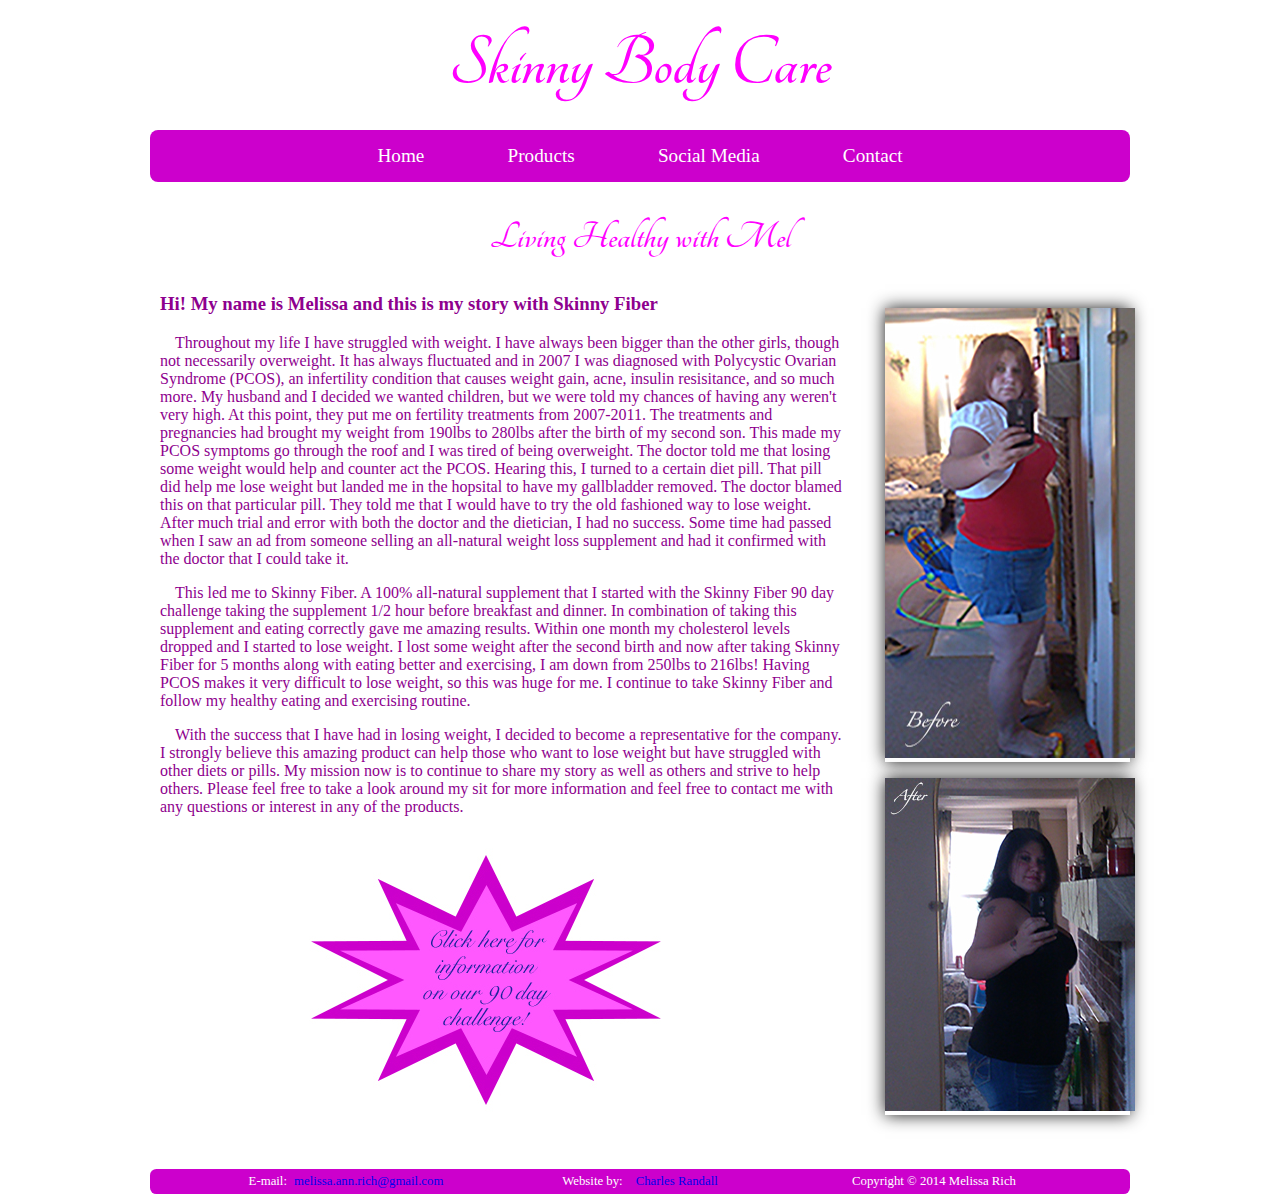
<file: index.html>
<!doctype html>
<html lang="en">
<head>
	<meta http-equiv="Content-Type" content="text/html" charset="UTF-8">
	<link rel="stylesheet" type="text/css" href="css/style.css" media="screen">
	<link href='http://fonts.googleapis.com/css?family=Tangerine:400,700' rel='stylesheet' type='text/css'>
	<title> Melissa Rich || Skinny Fiber Representative</title>
</head>
<body>
	<div id="wrapper">
		<div class="header"> 
			<h1> 
				Skinny Body Care
			</h1>
		</div>

		<!-- Nav section -->


		<ul class="navbar">
			<li><a href="index.html"> Home </a></li>
			<li><a href="products.html"> Products </a></li>
			<li><a href="Social Media.html"> Social Media </a></li>
			<li><a href="contact.html"> Contact </a></li>
		</ul>
			
		<!-- End nav section -->


		<div class="h2">
			<h2> Living Healthy with Mel </h2>
		</div>			 

		<div id="homecontent">
			<h3>Hi! My name is Melissa and this is my story with Skinny Fiber </h3>
			<p>
					Throughout my life I have struggled with weight. I have always been bigger than the other girls,
				though not necessarily overweight. It has always fluctuated and in 2007 I was diagnosed with Polycystic Ovarian Syndrome (PCOS), an infertility condition that causes weight gain, acne, insulin resisitance, and so much more. My husband and I decided we wanted children, but we were told my chances of having any weren't very high. At this point, they put me on fertility treatments from 2007-2011. The treatments and pregnancies had brought my weight from 190lbs to 280lbs after the birth of my second son. This made my PCOS symptoms go through the roof and I was tired of being overweight. The doctor told me that losing some weight would help and counter act the PCOS. Hearing this, I turned to a certain diet pill. That pill did help me lose weight but landed me in the hopsital to have my gallbladder removed. The doctor blamed this on that particular pill. They told me that I would have to try the old fashioned way to lose weight. After much trial and error with both the doctor and the dietician, I had no success. Some time had passed when I saw an ad from someone selling an all-natural weight loss supplement and had it confirmed with the doctor that I could take it.
			</p>

			<p>
					This led me to Skinny Fiber. A 100% all-natural supplement that I started with the Skinny Fiber
				90 day challenge taking the supplement 1/2 hour before breakfast and dinner. In combination of taking this supplement and eating correctly gave me amazing results. Within one month my cholesterol levels dropped and I started to lose weight. I lost some weight after the second birth and now after taking Skinny Fiber for 5 months along with eating better and exercising, I am down from 250lbs to 216lbs! Having PCOS makes it very difficult to lose weight, so this was huge for me. I continue to take Skinny Fiber and follow my healthy eating and exercising routine. 
			</p>
			<p>
					With the success that I have had in losing weight, I decided to become a representative for the 
				company. I strongly believe this amazing product can help those who want to lose weight but have struggled with other diets or pills. My mission now is to continue to share my story as well as others and strive to help others. Please feel free to take a look around my sit for more information and feel free to contact me with any questions or interest in any of the products. 
			</p>
			
			<div class="90day">
				<a href="http://melrich31887.sbcspecial.com" target="_blank">
					<img src="imgs/90day1.jpg" alt="image of 90 day challenge link">
				</a>
			</div>	

		</div>

		<div id="before">
			<img src="imgs/pic1.jpg">
		</div>
		
		<div id="after">
			<img src="imgs/pic2.jpg">
		</div>
		
		<div style="clear: both;"> </div>


		<!--     FOOTER      -->

		<div id="footer">
			<span class="email">E-mail: <a href="mailto:melissa.ann.rich@gmail.com"> melissa.ann.rich@gmail.com </a></span>
			<span class="copyright">Copyright &copy; 2014 Melissa Rich</span>
			<span> Website by: <a href="http://www.cmrandall.com" target="_blank"> Charles Randall</a></span>
		</div>
	</div>
	
</body>
</html>
</file>
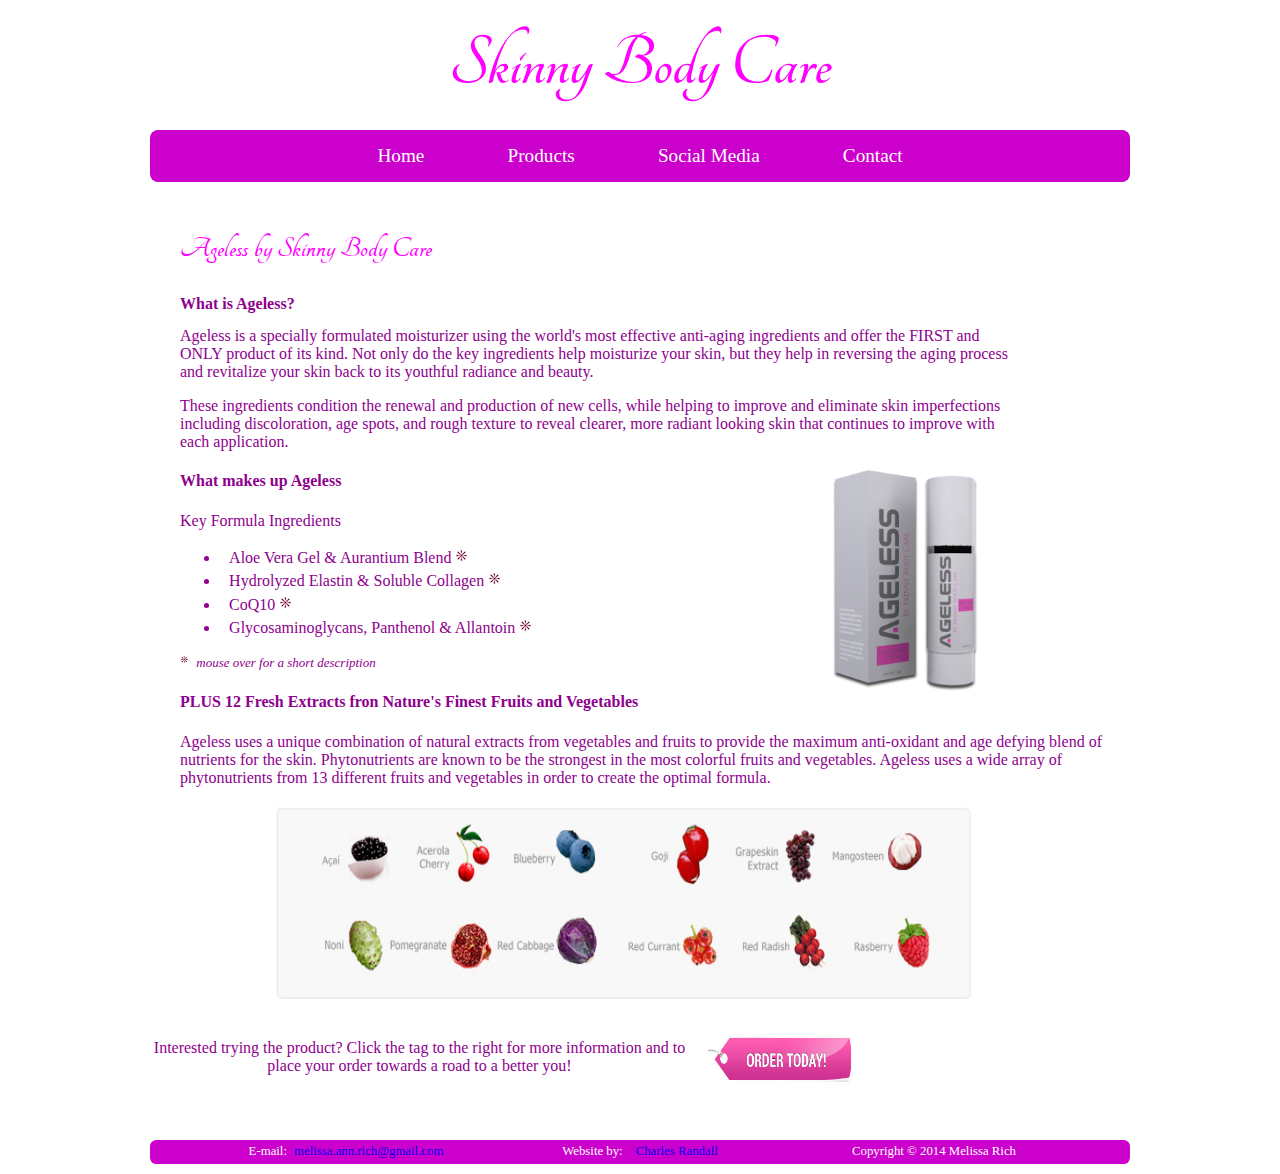
<file: ageless.html>
<!doctype html>
<html lang="en">
<head>
	<meta http-equiv="Content-Type" content="text/html" charset="UTF-8">
	<link rel="stylesheet" type="text/css" href="css/style.css" media="screen">
	<link href='http://fonts.googleapis.com/css?family=Tangerine:400,700' rel='stylesheet' type='text/css'>
	<script type="text/javascript" src="js/jquery.js"></script>
	<script type="text/javascript" src="js/tooltip.js"></script>
	<script type="text/javascript">
		$("document").ready(function() {
			$("li[class$=infoicon]").append("<img src='imgs/asterisk.jpg' align='absbottom' />")
		});
	</script>
	<title> Ageless by Skinny Body Care </title>
</head>
<body>
	<div id="wrapper">
		<div class="header"> 
			<h1> 
				Skinny Body Care
			</h1>
		</div>
		
		<!-- Nav section -->

		<ul class="navbar">
			<li><a href="index.html"> Home </a></li>
			<li><a href="products.html"> Products </a></li>
			<li><a href="Social Media.html"> Social Media </a></li>
			<li><a href="contact.html"> Contact </a></li>
		</ul>

		<!-- End nav section -->

		<!-- Begin Content -->

		<div id="productcontent">
			<div class="skinnyfiber">
				<h3> Ageless by Skinny Body Care </h3>
			</div>

			<div id="whatis">
				<p>
					<h4> What is Ageless? </h4> <br>
					<p>
						Ageless is a specially formulated moisturizer using the world's most effective anti-aging ingredients and offer the FIRST and ONLY product of its kind. Not only do the key ingredients help moisturize your skin, but they help in reversing the aging process and revitalize your skin back to its youthful radiance and beauty.
					</p>
					<p>
						These ingredients condition the renewal and production of new cells, while helping to improve and eliminate skin imperfections including discoloration, age spots, and rough texture to reveal clearer, more radiant looking skin that continues to improve with each application.
					</p>
				</p>
			</div>
			

			<img src="imgs/ageless.png" width="150" height="225" class="agelesspic">

			<div class="skinnyfiber">
				<p>
					<h4> What makes up Ageless </h4>
			    </p>

			    <span id="ingredients">
					<p> Key Formula Ingredients </p>
						<ul class="changecolor">
							<li class="infoicon">
								<a class="tooltip" data-tip-type="html" data-tip-source="aloe"> 
									Aloe Vera Gel & Aurantium Blend
								</a>  
							</li>
							<li class="infoicon">
								<a class="tooltip" data-tip-type="html" data-tip-source="elastin"> 
									Hydrolyzed Elastin & Soluble Collagen
								</a> 
							</li>
							<li class="infoicon">
								<a class="tooltip" data-tip-type="html" data-tip-source="coq10"> 
									CoQ10
								</a>       
							</li>
							<li class="infoicon">
								<a class="tooltip" data-tip-type="html" data-tip-source="allantoin">				 
									Glycosaminoglycans, Panthenol & Allantoin 
								</a>
							</li>
						</ul>
					</p>
				</span>
				
				<p class="asterisk">
					<img src="imgs/asterisk.jpg" alt="picture of asterisk" height="13" width="13"> 
					<em>mouse over for a short description</em>
				</p> 				

			</div>

			<div class="fruitsveggies">
				<p>
					<h4> PLUS 12 Fresh Extracts fron Nature's Finest Fruits and Vegetables </h4>
				</p>
				<p>
					Ageless uses a unique combination of natural extracts from vegetables and fruits to provide the maximum anti-oxidant and age defying blend of nutrients for the skin. Phytonutrients are known to be the strongest in the most colorful fruits and vegetables. Ageless uses a wide array of phytonutrients from 13 different fruits and vegetables in order to create the optimal formula.
				</p>
			</div>
			
			<img src="imgs/fruitsandveggies.jpg" width="700" height="200" id="fruitsandveggies">

			<div style="clear: both;"></div>
		</div>

		
		<div id="ordernow">
			<p> 
				Interested trying the product? Click the tag to the right for more information and to place your order towards a road to a better you!
			</p>
		</div>	
			<a href="http://melrich31887.agelesshealthyskin.com" target="_blank" class="orderskinnyfiber">
				<img src="imgs/ordernow.png" alt="link to order skinny fiber" width="150" height="50" id="ordernowimg">
			</a>
		
		<div style="clear: both;"> </div>	

		<!-- End Content -->


		<!-- Start dialog section for jQuery -->

    	<div class="tooltip-html-source">
			<div id="aloe">
					Natural moisturizing agents and skin conditioning agents. Promotes the production of new skin cells through increasing the macrophage function of the cells.
			</div>
			<div id="elastin">
					Natural moisturizing agents and skin conditioning agents. Promotes the production of new skin cells through increasing the macrophage function of the cells.
			</div>
			<div id="coq10">
					Coenzyme Q10 is similar to a viatmin made by your body. Your cells use it to produce energy for cell growth and maintenance and also acts as an antioxidant. CoQ10 is essential for electron transfer that takes place during cellular renewal and production
			</div>
			<div id="allantoin">
					These nutrients moisturize and strengthen the skin by helping it retain natural nutrients such as Pro Vitamin B5. They have a combined keratolytic effect, increasing the water content of the extracellular matrix and enhancing the appearance of the skin by helping to firm and tighten your skin filling in wrinkles within minutes of application
			</div>
		</div>

		<!-- End jQuery content -->

		<!--     FOOTER      -->

		<div id="footer">
			<span class="email">E-mail: <a href="mailto:melissa.ann.rich@gmail.com"> melissa.ann.rich@gmail.com </a></span>
			<span class="copyright">Copyright &copy; 2014 Melissa Rich</span>
			<span> Website by: <a href="http://www.cmrandall.com" target="_blank"> Charles Randall</a></span>
		</div>
		
		<div id="tooltip_container">
			
		</div>

	</div>

</body>
</html>
</file>
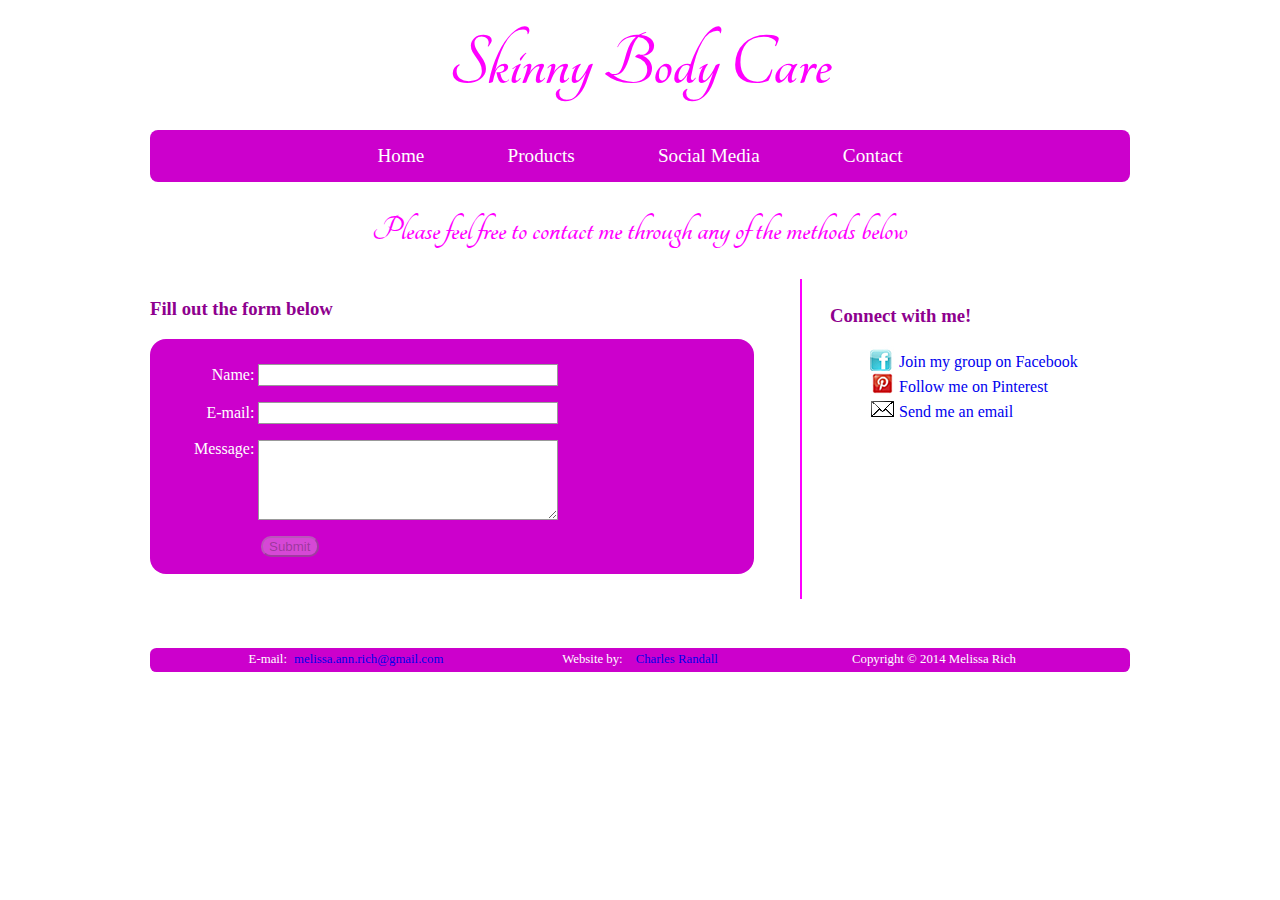
<file: contact.html>
<!doctype html>
<html lang="en">
<head>
	<meta http-equiv="Content-Type" content="text/html" charset="UTF-8">
	<link rel="stylesheet" type="text/css" href="css/style.css" media="screen">
	<link href='http://fonts.googleapis.com/css?family=Tangerine:400,700' rel='stylesheet' type='text/css'>
	<script type="text/javascript" src="js/jquery.js"></script>
	<script type="text/javascript">
		$("document").ready(function() {
			$("a[id$=fb]").prepend("<img src='imgs/fb_icon1.jpg' align='absbottom' />")
			$("a[id$=pin]").prepend("<img src='imgs/pinterest.jpg' align='absbottom' />")
			$("a[id$=email]").prepend("<img src='imgs/envenlope.gif' align='absbottom' />")
		});
	</script>
	<title> Melissa's Skinny Fiber </title>
</head>
<body>
	<div id="wrapper">
		<div class="header"> 
			<h1>
				Skinny Body Care
			</h1>
		</div>
		

		<!-- Nav section -->

		<ul class="navbar">
			<li><a href="index.html"> Home </a></li>
			<li><a href="products.html"> Products </a></li>
			<li><a href="Social Media.html"> Social Media </a></li>
			<li><a href="contact.html"> Contact </a></li>
		</ul>
	
		<!-- End nav section -->
		

		<!-- Begin Content Section -->

		<div id="waystocontact">
			<h2 id="contactme"> Please feel free to contact me through any of the methods below </h2>
		
			<div id="contactForm">
				<h3> Fill out the form below </h3>
				<form action="formtoemailpro.php"  method="POST" name"contact form" id="contact-form" novalidate="novalidate">
					  <div>
					    <label for="name">Name:</label>
					    <input type="text" id="name" name="name" class="required">
					    <span>Please enter your name</span>
					  </div>

					  <div>
					    <label for="email">E-mail:</label>
					    <input type="text" id="email" name="email" class="required">
					    <span>Please enter a valid e-mail</span>
					  </div>

					  <div>
					    <label for="message">Message:</label>
					    <textarea id="message" name="message" class="required"></textarea>
					    <span>Please enter your message</span>
					  </div>
					 
					  <div class="button">
					    <button type="submit">Submit</button>
					  </div>
				</form> 
			</div>

			<div id="contactright">
				<h3> Connect with me! </h3>
				<ul>
					<li>
						<a href="https://www.facebook.com/groups/livinghealthywithmel" target="_blank" id="fb">
							Join my group on Facebook
						</a>
					</li>
					<li>
						<a href="http://www.pinterest.com/mrich1987/" target="_blank" id="pin">
							Follow me on Pinterest
						</a>
					</li>
					<li>
						<a href="mailto:melissa.ann.rich@gmail.com"  id="email">
							Send me an email
						</a>
					</li>					
				</ul>
			</div>
			<div style="clear: both;"></div>
		</div>

		<!-- End Content Section -->
		
		<!--     FOOTER      -->

		<div id="footer">
			<span class="email">E-mail: <a href="mailto:melissa.ann.rich@gmail.com"> melissa.ann.rich@gmail.com </a></span>
			<span class="copyright">Copyright &copy; 2014 Melissa Rich</span>
			<span> Website by: <a href="http://www.cmrandall.com" target="_blank"> Charles Randall</a></span>
		</div>
	</div>
	

	<!-- Begin jQuery Content -->

	<script type="text/javascript" src="js/validEmail.js"></script>
	<script type="text/javascript">


		var $button = $(".button button");
		var $required = $(".required")
		function containsBlanks(){
			var blanks = $required.map(function(){ return $(this).val() == "";});
			return $.inArray(true, blanks) != -1;
		}

		function requiredFilledIn(){
			if(containsBlanks() || !$("#email").validEmail()) 
				$button.attr("disabled","disabled");
			else 
				$button.removeAttr("disabled");
		}

		$("#contactForm span").hide();
		$("input,textarea").focus(function(){
			$(this).next().fadeIn("slow");
		}).blur(function(){
			$(this).next().fadeOut("slow");
		}).keyup(function(){
			//Check all required fields.
			requiredFilledIn();
		});

		$("#email").validEmail({on:"keyup", success:function(){
			$(this).next().removeClass("error").addClass("valid");
		}, failure:function(){
			$(this).next().removeClass("valid").addClass("error");
		}});

		requiredFilledIn();
	</script>

	<!-- End jQuery Content -->


</body>
</html>
</file>
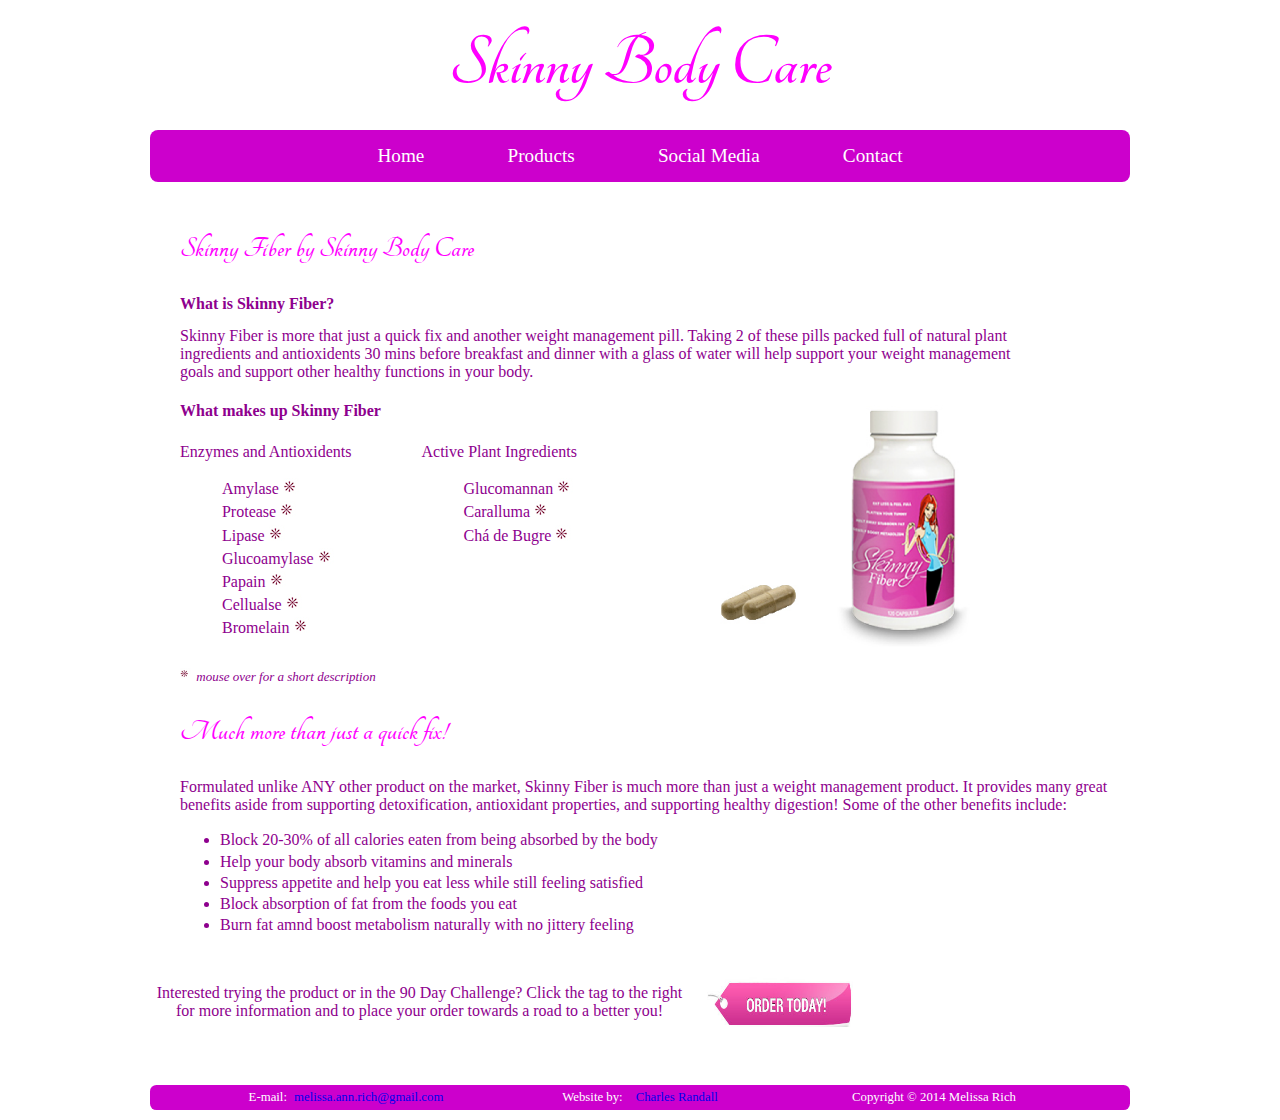
<file: skinnyfiber.html>
<!doctype html>
<html lang="en">
<head>
	<meta http-equiv="Content-Type" content="text/html" charset="UTF-8">
	<link rel="stylesheet" type="text/css" href="css/style.css" media="screen">
	<link href='http://fonts.googleapis.com/css?family=Tangerine:400,700' rel='stylesheet' type='text/css'>
	<script type="text/javascript" src="js/jquery.js"></script>
	<script type="text/javascript" src="js/tooltip.js"></script>
	<script type="text/javascript">
		$("document").ready(function() {
			$("li[class$=infoicon]").append("<img src='imgs/asterisk.jpg' align='absbottom' />")
		});
	</script>

	<title> Skinny Fiber by Skinny Body Care </title>
</head>
<body>
	<div id="wrapper">
		<div class="header"> 
			<h1> 
				Skinny Body Care
			</h1>
		</div>
		
		<!-- Nav section -->

		<ul class="navbar">
			<li><a href="index.html"> Home </a></li>
			<li><a href="products.html"> Products </a></li>
			<li><a href="Social Media.html"> Social Media </a></li>
			<li><a href="contact.html"> Contact </a></li>
		</ul>

		<!-- End nav section -->


		<!-- Begin Content Section -->

		<div id="productcontent">
			<div class="skinnyfiber">
				<h3> Skinny Fiber by Skinny Body Care </h3>				
			</div>
			<div id="whatis" class="skinnyfiber">
				<p>						
					<h4> What is Skinny Fiber? </h4> <br> 
					<p >
						Skinny Fiber is more that just a quick fix and another weight management pill. Taking 2 of these pills packed full of natural plant ingredients and antioxidents 30 mins before breakfast and dinner with a glass of water will help support your weight management goals and support other healthy functions in your body.
					</p>
				</p> 
			</div>
			
			<img src="imgs/skinnyfiber.png" width="150" height="250" class="skinnybottle">
			<img src="imgs/pills1.jpg" alt="picture of skinny fiber supplment pills" id="pill">

			<div id="whatmakes" class="skinnyfiber">	
				<p>
					<h4> What makes up Skinny Fiber </h4>
			    </p>

			    <span id="ingredients">
					<p> Enzymes and Antioxidents </p>
						<ul class="changecolor noliststyle"> 
							<li class="infoicon"> 
								<a class="tooltip" data-tip-type="html" data-tip-source="amylase">
									Amylase
								</a>     
							</li>
							<li class="infoicon">
								<a class="tooltip" data-tip-type="html" data-tip-source="protease">
									Protease 
								</a>     
							</li>
							<li class="infoicon">
								<a class="tooltip" data-tip-type="html" data-tip-source="lipase">
									Lipase 
								</a>      
							</li>
							<li class="infoicon">
								<a class="tooltip" data-tip-type="html" data-tip-source="glucoamylase">
									Glucoamylase 
								</a>
							</li>
							<li class="infoicon">
								<a class="tooltip" data-tip-type="html" data-tip-source="papain">
									Papain 
								</a>      
							</li>
							<li class="infoicon">
								<a class="tooltip" data-tip-type="html" data-tip-source="cellualse">
									Cellualse 
								</a>    
							</li>
							<li class="infoicon">
								<a class="tooltip" data-tip-type="html" data-tip-source="bromelain">
									Bromelain 
								</a>   
							</li>
						</ul>
					</p>
				</span>

				<span id="plants">	
					<p> Active Plant Ingredients </p>
						<ul class="changecolor noliststyle">
							<li class="infoicon">
								<a class="tooltip" data-tip-type="html" data-tip-source="glucomannan">
									Glucomannan 
								</a> 
							</li>
							<li class="infoicon">
								<a class="tooltip" data-tip-type="html" data-tip-source="caralluma">
									Caralluma 
								</a>   
							</li>
							<li class="infoicon">
								<a class="tooltip" data-tip-type="html" data-tip-source="bugre">
									Chá de Bugre 
								</a>
							</li>
						</ul>
					</p>			
				</span>
					<p class="asterisk">
						<img src="imgs/asterisk.jpg" alt="picture of asterisk" height="13" width="13"> 
						<em>mouse over for a short description</em>
					</p> 
			</div>

			<div class="skinnyfiber">
				<h3> Much more than just a quick fix! </h3>
				<p class="changecolor">
					Formulated unlike ANY other product on the market, Skinny Fiber is much more than just a weight management product. It provides many great benefits aside from supporting detoxification, antioxidant properties, and supporting healthy digestion! Some of the other benefits include:
						<ul class="changecolor">
							<li> Block 20-30% of all calories eaten from being absorbed by the body </li>
							<li> Help your body absorb vitamins and minerals </li>
							<li> Suppress appetite and help you eat less while still feeling satisfied </li>
							<li> Block absorption of fat from the foods you eat </li>
							<li> Burn fat amnd boost metabolism naturally with no jittery feeling </li>
						</ul>
				</p>
			</div>
		</div>
		
		<div id="ordernow">
			<p> 
				Interested trying the product or in the 90 Day Challenge? Click the tag to the right for more information and to place your order towards a road to a better you!
			</p>
		</div>	
			<a href="http://melrich31887.sbcspecial.com" target="_blank" class="orderskinnyfiber">
				<img src="imgs/ordernow.png" alt="link to order skinny fiber" width="150" height="50" id="ordernowimg">
			</a>
		
		<div style="clear: both;"> </div>	

		<!-- End Content Section -->	


		<!--     FOOTER      -->
	
		<div id="footer">
			<span class="email">E-mail: <a href="mailto:melissa.ann.rich@gmail.com"> melissa.ann.rich@gmail.com </a></span>
			<span class="copyright">Copyright &copy; 2014 Melissa Rich</span>
			<span> Website by: <a href="http://www.cmrandall.com" target="_blank"> Charles Randall</a></span>
		</div>
		
		<div id="tooltip_container">
			
		</div>


		<!-- Start tool tip section for jQuery -->
			
		<!-- Enzymes and Antioxidents List-->
		

		<div class="tooltip-html-source">
			<div id="amylase">
					An enzyme that helps with the digestion of carbohydrates. Breaks down starch and turns them into a natural sugar which gives the body energy. Also found in the pancreas and the glands that make saliva.
			</div>
			<div id="protease">
					A digestive enzyme needed to digest protein. It liberates amino acids needed by the body. Used as therapy for benefits in oncology, inflammatory conditions, blood rheology control, and immune regulation.
		 	</div>
			<div id="lipase">
					A digestive enzyme needed to digest a healthy amount of fat our bodies need. It hydrolyzes lipids, the ester bonds in triglycerides, to form fatty acids and glycerol. Dissolves fat throughout the body, improves metabolism, and aids in overall detoxification process.
			</div>
			<div id="glucoamylase">
					Turns starch into sugar for easy digestion.
			</div>
			<div id="papain">
					A protease enzyme found in the papaya plant and is used to treat gastrointestinal problems such as stomach ulcers and indigestion. Breaks down heavy proteins to make them easy to digest and absorb into the body and works well against Celiac disease, shingles, and herpes. It also shortens the healing time of some injuries and surgery.
			</div>
			<div id="cellalse">
					Sustains blood sugar, maintains good level of cholesterol, supports cell membranes to keep them healthy from free radicals, toxic chemicals, and breaks down biofilm to help detoxify the intestinal tract as well as major organs.
			</div>
			<div id="bromelain">
					Enzymes found in pineapples, used for digestive support. It treats inflammation following surgery primarily of the ear, nose, and throat as well as other infections and injuries. Aids heartburn when used with amylase and lipase and reduces diarrhea
			</div>

			<!-- Active Plant ingredients list -->

			<div id="glucomannan">
					A unique all natural soluble dietary fiber that expands 50 times its size in your stomach helping you overcome the #1 enemy of weight management... overeating. In addition to the amazing support for your weight loss goals, on its way through the body, glucomannan supports the colon, thereby supporting the digestive system.
			</div>
			<div id="caralluma">
					A plant, in the cactus family, that has been used as a natural appetite suppressant and thirst quencher in India for centuries, particularly in times of famine.* Caralluma is also believed to help support weight management.* It is believed to block certain enzymes that form fat in the body.
			</div>
			<div id="bugre">
					A small tree found in Brazil- very successful in suppressing the appetite and believed to fight cellulite. Can be roasted and made into a coffee substitute and is a good heart tonic that stimulates circulation. It’s also used in Brazil and Haiti as a tea to help relieve cough, regulate renal function, reduce uric acid, and externally to heal wounds. It is widely used in Brazil for it’s AMAZING benefits.	
			</div>
		</div>

		<!-- End tooltip section for jQuery -->
	
	</div>


</body>
</html>
</file>
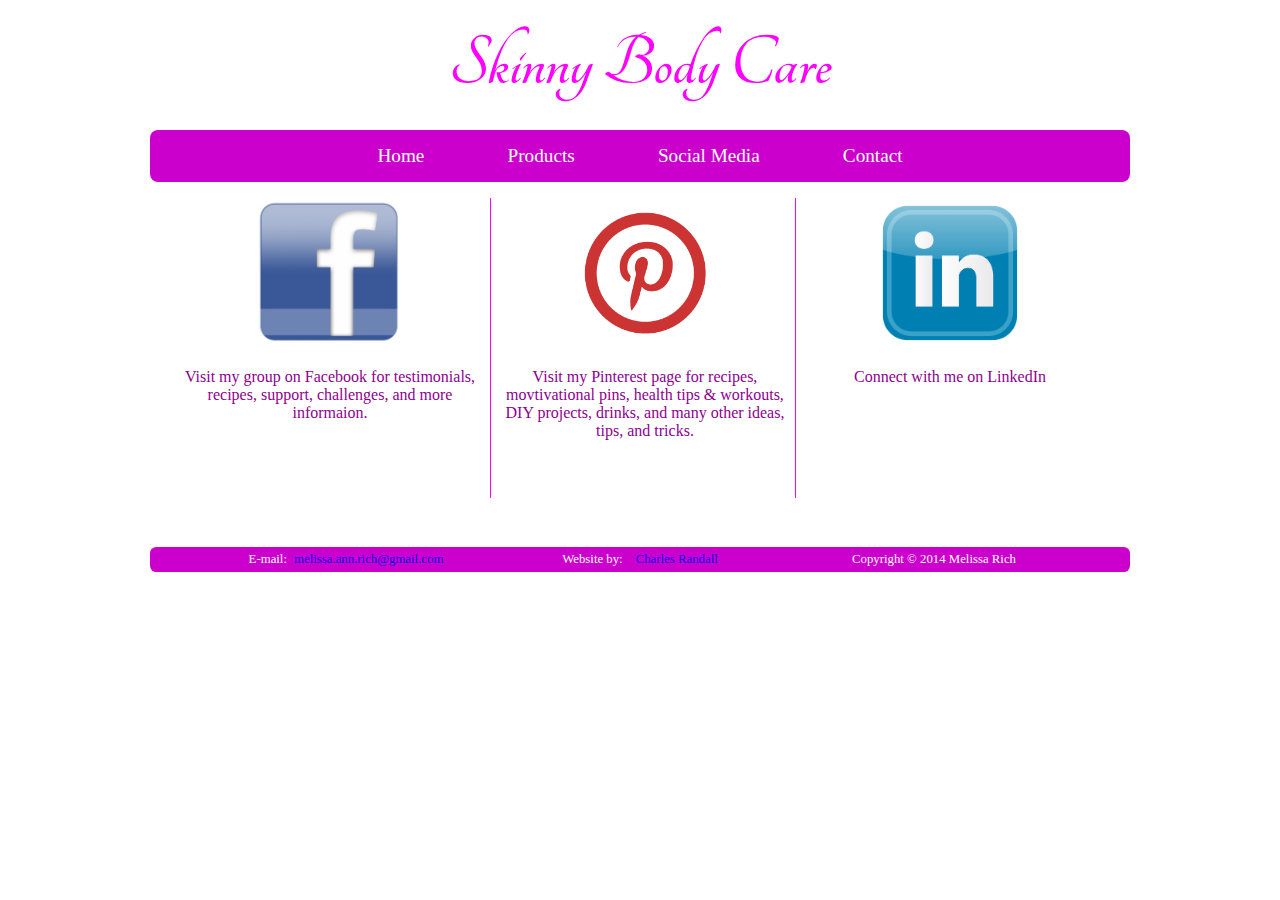
<file: Social Media.html>
<!DOCTYPE html>
<html lang="en">
<head>
	<meta http-equiv="Content-Type" content="text/html" charset="UTF-8">
	<link rel="stylesheet" type="text/css" href="css/style.css" media="screen">
	<link href='http://fonts.googleapis.com/css?family=Tangerine:400,700' rel='stylesheet' type='text/css'>
	
	<title>Social Media</title>
</head>
<body>
	<div id="wrapper">
		<div class="header"> 
			<h1> 
				Skinny Body Care
			</h1>
		</div>		
		
		<!-- Nav section -->

		<ul class="navbar">
			<li><a href="index.html"> Home </a></li>
			<li><a href="products.html"> Products </a></li>
			<li><a href="Social Media.html"> Social Media </a></li>
			<li><a href="contact.html"> Contact </a></li>
		</ul>
	
		<!-- End nav section -->
		
		<!-- Begin content -->

		<div id="mediaboxes">
			<div id="facebook">
				<a href="https://www.facebook.com/groups/livinghealthywithmel/" target="_blank">
					<img src="socialmedia/Facebook_logo.png" alt="picure of facebook icon link" width="150px" height="150px">
					<p>
						Visit my group on Facebook for testimonials, recipes, support, challenges, and more informaion.
					</p>
				</a>
			</div>

			<div id="pinterest">
				<a href="http://www.pinterest.com/mrich1987/" target="_blank">
					<img src="socialmedia/pinterest-logo3.png" alt="picure of pinterest icon link" width="150px" height="150px">
					<p>
						Visit my Pinterest page for recipes, movtivational pins, health tips & workouts, DIY projects, drinks, and many other ideas, tips, and tricks.
					</p>
				</a>
			</div>

			<div id="linkedin">
				<a href="https://www.linkedin.com/profile/view?id=86801906&authType=NAME_SEARCH&authToken=5nBo&locale=en_US&trk=tyah2&trkInfo=tarId%3A1407107746605%2Ctas%3Amelissa%20ri%2Cidx%3A1-1-1" target="_blank">
					<img src="socialmedia/linkedin-logo.png" alt="picure of facebook icon link" width="150px" height="150px">
					<p>
						Connect with me on LinkedIn 
					</p>
				</a>
			</div>
		</div>

		<!-- End content -->

		<!--     FOOTER      -->

		<div id="footer">
			<span class="email">E-mail: <a href="mailto:melissa.ann.rich@gmail.com"> melissa.ann.rich@gmail.com </a></span>
			<span class="copyright">Copyright &copy; 2014 Melissa Rich</span>
			<span> Website by: <a href="http://www.cmrandall.com" target="_blank"> Charles Randall</a></span>
		</div>

	</div>
</body>
</html>
</file>
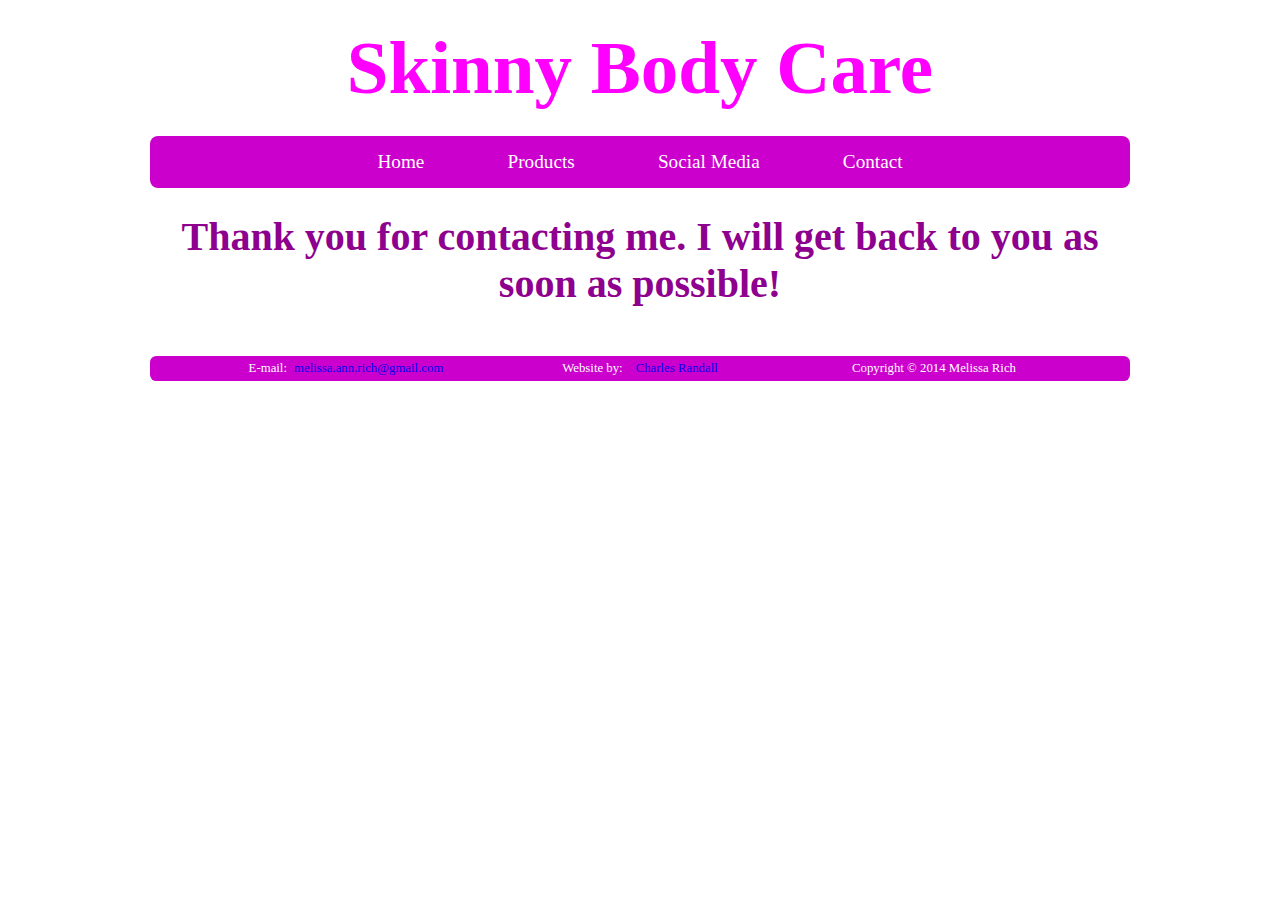
<file: thank_you.html>
<!doctype html>
<html lang="en">
<head>
	<meta http-equiv="Content-Type" content="text/html" charset="UTF-8">
	<link rel="stylesheet" type="text/css" href="css/style.css" media="screen">
	<link href='http://fonts.googleapis.com/css?family=Playfair+Display+SC:400,700italic' rel='stylesheet' type='text/css'>
	<title> Melissa's Skinny Fiber </title>
</head>
<body>
	<div id="wrapper">
		<div class="header"> 
			<h1> 
				Skinny Body Care
			</h1>
		</div>

		<!-- Nav section -->


		<ul class="navbar">
			<li><a href="index.html"> Home </a></li>
			<li><a href="products.html"> Products </a></li>
			<li><a href="Social Media.html"> Social Media </a></li>
			<li><a href="contact.html"> Contact </a></li>
		</ul>

		<!-- End nav section -->


		<div class="thankyou"> 
			<h1> 
				Thank you for contacting me. I will get back to you as soon as possible!
			</h1>
		</div>







		<!--     FOOTER      -->

		<div id="footer">
			<span class="email">E-mail: <a href="mailto:melissa.ann.rich@gmail.com"> melissa.ann.rich@gmail.com </a></span>
			<span class="copyright">Copyright &copy; 2014 Melissa Rich</span>
			<span> Website by: <a href="http://www.cmrandall.com" target="_blank"> Charles Randall</a></span>
		</div>
	</div>
	
</body>
</html>
</file>
<file: css/style.css>
/* =================
		Content
   ================= */

body {
	margin: 10px auto;
	min-height: 100%;
}

.clearfix:after {
     visibility: hidden;
     display: block;
     font-size: 0;
     content: " ";
     clear: both;
     height: 0;
     }
.clearfix { display: inline-block; }
/* start commented backslash hack \*/
* html .clearfix { height: 1%; }
.clearfix { display: block; }
/* close commented backslash hack */

#wrapper {
	width: 980px;
	margin: 0 auto;
	min-height: 100%;
}

.header h1 {
	font-family: 'Tangerine', cursive;
	font-size: 75px;
	color: #ff00ff;
	text-align: center;
	margin: 25px auto;
}

.navbar {
	list-style: none;
	margin: 0;
	padding: 0;
	text-align: center;
	border-radius: .5em;
	background-color: #cc00cc;
}

.navbar li {
	display: inline;
}

.navbar a, .navbar a:visited {
	display: inline-block;
	font-size: 1.2em;
	color: white;
	text-decoration: none;
	padding: 15px 20px;
	margin: 0 2%;
}

a {
	text-decoration: none;
}

p {
	color: #8E008E;
}

hr {
	border-color: #ff00ff;
}

ul.changecolor li {
	padding: .1em 0;
}



/* =================
		Footer
   ================= */

#footer {
	font-size: .8em;
	margin-top: 5%;
	padding-bottom: .5%;
	padding-top: .5%;
	text-align: center;
	color: white;
	border-radius: .5em;
	background-color: #cc00cc;
	clear: both;
}

.email, .copyright {
	color: white;
	width: 40%;
}

.email {
	float: left;
}

.copyright  {
	float: right;
}



 span a {
 	margin-left: 1%;
 }

/* =================
		 Home
   ================= */

div.h2 h2 {
	font-size: 40px;
	color: #ff00ff;
	font-family: 'Tangerine', cursive;
	text-align: center;
}

#homecontent {
	margin-left: 10px;
	width: 70%;	
	float: left;
}

#homecontent p {
	text-indent: 15px;
}

div#homecontent h3 {
	margin-top: -15px;
	color: #8E008E;
}

#before, #after {
	width: 25%;
	border: 0 dashed white;
	float: right;
	box-shadow: 0 0 1em #191919; 
}

div#homecontent a {
	padding-left: 125px;
}


/* =================
		Products
   ================= */

#fiber, #ageless {
	width: 49%;
	margin-top: 25px;
	margin-bottom: 25px;
	text-align: center;
}

#fiber {
	border-right: 1px solid #ff00ff;
	float: left;
}

#ageless {
	float: right;
}


/* =====================
	Skinny Fiber page
   ===================== */

#productcontent {
	margin-top: 50px;
	margin-left: 30px;
}

.changecolor {
	color: #8E008E;
}

#whatis {
	width: 840px;
}

.skinnybottle {
	margin-right: 150px;
	float: right;
}

#ingredients {
	width: 25%;
}

#plants {
	width: 25%;	
	
}

div#whatmakes span {
 	margin-top: -15px;
 	display: inline-block;
 	vertical-align: top;
 }

div.skinnyfiber h3 {
	font-size: 30px;
	color: #ff00ff;
	font-family: 'Tangerine', cursive;
}

div.skinnyfiber h4 {
	color: #8E008E;	
}

div#whatis h4{
	margin-bottom:  -20px;
}

#pill {
	width: 15%;
	float: right;
	margin-top: 175px;
}

#ordernow {
	width: 55%;
	float: left;
	text-align: center;
}

#ordernowimg {
	float: right;
	margin-top: 25px;
	margin-right: 275px;
}

ul.noliststyle li {
	list-style: none;
}

.tooltip-html-source {
	display: none;
}

.asterisk {
	font-size: 13px;
}


/* =====================
		Ageless page
   ===================== */

div#productcontent  h4 {
	color: #8E008E;
}

.agelesspic {
	float: right;
	margin-right: 150px;
}

.fruitsveggies {
	margin-top: -20px;
	float: left;
}

#fruitsandveggies{
	position: relative;
	left: 10%;
}

/* =====================
	 Social Media page
   ===================== */
#mediaboxes{
	text-align: center;
}

#facebook {
	width: 300px;
	height: 300px;
	margin-top: 16px;
	padding-right: 10px;
	display: inline-block;
	text-align: center;
	border-right: 1px solid #ff00ff;
}

#pinterest {
	width: 300px;
	height: 300px;
	display: inline-block;
	vertical-align: top;
	text-align: center;
	padding-top: -25px;
	border-right: 1px solid #ff00ff;
}

#linkedin {
	width: 300px;
	display: inline-block;
	vertical-align: top;
	text-align: center;
}


/* =================
	 Contact page
   ================= */

div#contactright ul {
	list-style: none;
}

h2#contactme {
	color: #ff00ff;
	font-size: 35px;
	font-family: 'Tangerine', cursive;
	text-align: center;
}

div#contactForm h3 {
	color: #8E008E;
}

div#contactright {
	color: #8E008E;
}


/* =================
	thank you page
   ================= */

.thankyou h1 {
	font-family: 'Tangerine', cursive;
	font-size: 40px;
	color: #8E008E;
	text-align: center;
	margin: 25px auto;
}


/* =================
		Form
   ================= */

#waystocontact {
	width: 100%;
}

form {
  width: 575px;
  height: 125px;
  margin-bottom: 15px;
  padding: .9em;
  border-radius: 1em;
  padding-bottom: 85px;
  padding-top: 25px;
  background-color: #cc00cc;
  color: white;
}

#contactForm {	
	width: 650px;
	padding-bottom: 10px;
	float: left;
	border-right: 2px solid #ff00ff;	
}

#contactright {
	width: 300px;
	height: 300px;
	margin-top: -1px;
	padding-top: 8px;
	float: right;
}

div + div {
  margin-top: 1em;
}

label {
  display: inline-block;
  width: 90px;
  text-align: right;
}

input, textarea {
  font: 1em sans-serif;
  width: 300px;

  -webkit-box-sizing: border-box;
  -moz-box-sizing: border-box;
       box-sizing: border-box;
  border: 1px solid #999;
}

input:focus, textarea:focus {
  border-color: #000;
}

textarea {
  vertical-align: top;
  height: 5em;
  resize: vertical;
}

.button {
  padding-left: 90px; 
}

button {
  margin-left: .5em;
  border-radius: 10px;
}

/* =================
	 Testimonials
   ================= */

div.testimonialheader p {
	font-size: 40px;
	color: #ff00ff;
	font-family: 'Tangerine', cursive;
	text-align: center;
}

.testimonial_navleftArrow{
	position: absolute;
	margin-top: 115px;
	margin-left: 10px;
}

.testimonial_navrightArrow{
	position: absolute;
	margin-left: 950px;
	margin-top: 118px;
}

.tquote {
	width: 50%;
	float: left;
	margin-left: 50px;
}

.author {
	float: right;
	margin-right: 80px;
}

/* =================
	  Tool Tip 
   ================= */

#tooltip_container {
	color: #fff;
	position: absolute;
	padding: 20px;
	max-width: 200px;
	background-color: rgba(56,0,56,.85);
	border-radius: 12px;
	display: none;
}


/* =================
	  Box slider 
   ================= */

.bx-wrapper .testimonials-thumbnail {
	 margin: 0px 0px 15px; 
}

.bx-wrapper .testimonials-title { 
	text-align: center;  
	margin: 25px 15px 3px; 
	font-size: 24px; 
	line-height: 1; 
}

.bx-wrapper .testimonials-carousel-thumbnail {
	 max-width: 35%; 
	 float: left; 
	 margin-right: 20px; 
}

.bx-wrapper .testimonials-carousel-thumbnail img { 
	display: block;   
	margin-right: 20px;
	width: 250px;
}

.bx-wrapper .testimonials-carousel-context { 
	overflow: hidden; 
}

.bx-wrapper .testimonials-name { 
	font-size: 18px; 
	margin-bottom: 15px; 
	color: #8E008E; 
	font-weight:400;
}

.bx-wrapper { 
	position: relative;
	margin: 30px auto;
	padding: 0;
	width:100%;
	*zoom: 1;
}

.bx-wrapper .slide {
	padding:0;
	margin:0;
	display: block;
}

.bx-wrapper .bx-viewport {
	padding:10px;
	margin-left:0;
	z-index:1;
	width:100%;
}

.bx-wrapper .bx-pager,
.bx-wrapper .bx-controls-auto {
	position: absolute;
	display:none;
	bottom: -30px;
	width: 100%;
}

.bx-wrapper .bx-loading {
	min-height: 50px;
	background: url(images/bx_loader.gif) center center no-repeat #fff;
	height: 100%;
	width: 100%;
	position: absolute;
	top: 0;
	left: 0;
	z-index: 2000;
}

.bx-wrapper .bx-pager {
	text-align: center;
	font-size: .85em;
	font-weight: bold;
	color: #666;
	padding-top: 20px;
}

.bx-wrapper .bx-pager .bx-pager-item,
.bx-wrapper .bx-controls-auto .bx-controls-auto-item {
	display: inline-block;
	*zoom: 1;
	*display: inline;
}

.bx-wrapper .bx-pager.bx-default-pager a {
	background: #666;
	text-indent: -9999px;
	display: block;
	width: 10px;
	height: 10px;
	margin: 0 5px;
	outline: 0;
	-moz-border-radius: 5px;
	-webkit-border-radius: 5px;
	border-radius: 5px;
}

.bx-wrapper .bx-pager.bx-default-pager a:hover,
.bx-wrapper .bx-pager.bx-default-pager a.active {
	background: #000;
}

.bx-wrapper .bx-next {
	position: absolute;
	top: 0;
	right: 0;
	width: 30px;
	border-left:1px solid #ddd;
	height: 30px;
	cursor: pointer;
	background: #cc00cc url(../imgs/caousel-next.png) no-repeat 0 0 ;
}

.bx-wrapper .bx-prev {
	position: absolute;
	top: 0px;
	right: 30px;
	border-right:1px solid #ddd;
	width: 30px;
	height: 30px;
	cursor: pointer;
	background: #cc00cc url(../imgs/caousel-prev.png) no-repeat 0 0 ;
}

.bx-wrapper .bx-controls-direction a {
	position: absolute;
	top: 0;
	margin-top: 0;
	margin-right: 0px;
	outline: 0;
	width: 30px;
	height: 30px;
	text-indent: -9999px;
	z-index: 9999;
}
</file>
